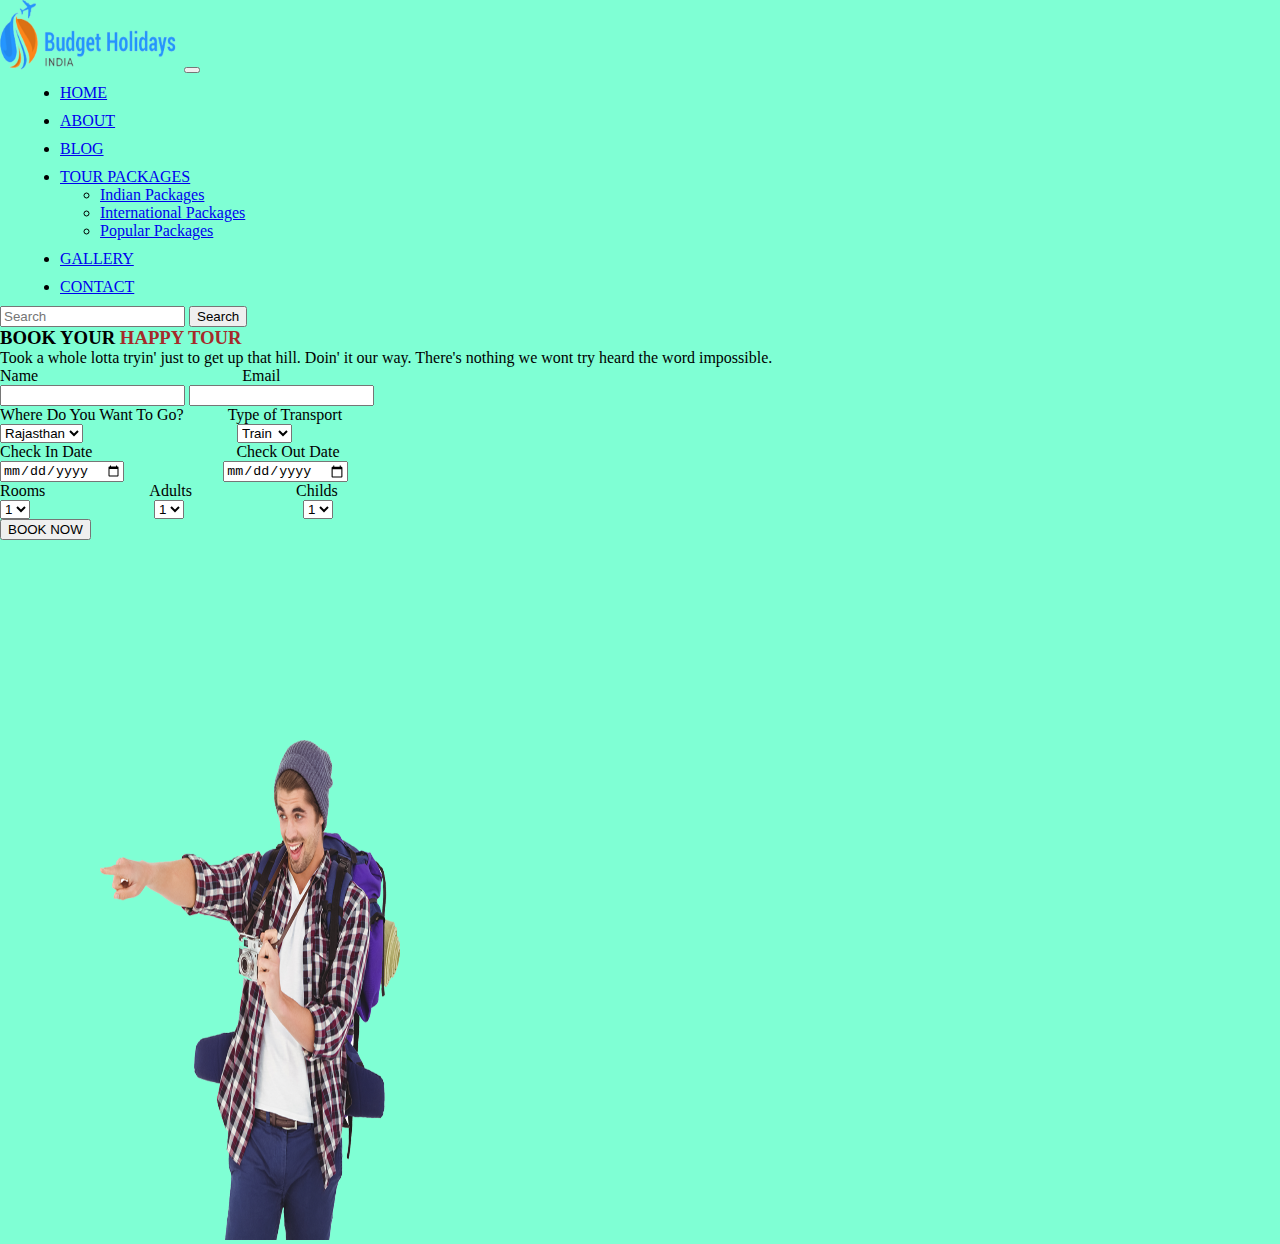
<file: booking.html>
<!DOCTYPE html>
<html lang="en">
<head>
    <meta charset="UTF-8">
    <meta name="viewport" content="width=device-width, initial-scale=1.0">
    <title>Budget Holidays</title>
    <link href="https://cdn.jsdelivr.net/npm/bootstrap@5.3.1/dist/css/bootstrap.min.css" rel="stylesheet" integrity="sha384-4bw+/aepP/YC94hEpVNVgiZdgIC5+VKNBQNGCHeKRQN+PtmoHDEXuppvnDJzQIu9" crossorigin="anonymous">
    <link rel="stylesheet" href="./style.css">
    <script src="https://cdn.jsdelivr.net/npm/bootstrap@5.3.1/dist/js/bootstrap.bundle.min.js" integrity="sha384-HwwvtgBNo3bZJJLYd8oVXjrBZt8cqVSpeBNS5n7C8IVInixGAoxmnlMuBnhbgrkm" crossorigin="anonymous"></script>
</head>
<body style="background-color: aquamarine;">
    <header>
        <nav class="navbar navbar-expand-lg bg-body-tertiary" data-bs-theme="dark">
          <div class="container-fluid">
            <img class="log" src="./gallery/Budget-Holidays_Logo-removebg-1111-2-300x99.png" alt="img">
            <button class="navbar-toggler" type="button" data-bs-toggle="collapse" data-bs-target="#navbarSupportedContent" aria-controls="navbarSupportedContent" aria-expanded="false" aria-label="Toggle navigation">
              <span class="navbar-toggler-icon"></span>
            </button>
            <div class="collapse navbar-collapse" id="navbarSupportedContent">
              <ul class="navbar-nav me-auto mb-2 mb-lg-0 ms-5">
                <li class="nav-item">
                  <a class="nav-link active link-primary" aria-current="page" href="#home">HOME</a>
                </li>
                <li class="nav-item">
                  <a class="nav-link link-primary" aria-current="page" href="#about">ABOUT</a>
                </li>
                <li class="nav-item">
                  <a class="nav-link link-primary" aria-current="page" href="#blog">BLOG</a>
                </li>
                <li class="nav-item dropdown">
                  <a class="nav-link dropdown-toggle link-primary" aria-current="page" href="#tour" role="button" data-bs-toggle="dropdown" aria-expanded="false">
                    TOUR PACKAGES
                  </a>
                  <ul class="dropdown-menu">
                    <li><a class="dropdown-item link-primary" href="#indian">Indian Packages</a></li>
                    <li><a class="dropdown-item link-primary" href="#inter">International Packages</a></li>
                    <li><a class="dropdown-item link-primary" href="#popular">Popular Packages</a></li>
                  </ul>
                </li>
                <li class="nav-item">
                  <a class="nav-link link-primary" aria-current="page" href="#gallery">GALLERY</a>
                </li>
                <li class="nav-item">
                  <a class="nav-link link-primary" aria-current="page" href="#contact">CONTACT</a>
                </li>
              </ul>
              <form class="d-flex" role="search">
                <input class="form-control me-2" type="search" placeholder="Search" aria-label="Search">
                <button class="btn btn-outline-success" type="submit">Search</button>
      </header>
      <div class="container mb-5">
        <div class="row">
            <div class="col-md-6">
                <div class="mt-5">
                    <h3 style="font-weight: 800;">BOOK YOUR <span style="color: brown;">HAPPY TOUR</span></h3>
                    <p>Took a whole lotta tryin' just to get up that hill. Doin' it our way. There's nothing we wont try heard the word impossible.</p>
                </div>
                <div class="mt-5">
                    <label for="">Name</label>
                    <label for="" style="margin-left: 200px;">Email</label><br>
                    <input type="text" class="mt-2">
                    <input type="text" class="mt-2 ms-5">
                </div>
                <div class="mt-5">
                    <label for="">Where Do You Want To Go?</label>
                    <label for="" style="margin-left: 40px;">Type of Transport</label><br>
                    <select name="places" id="place" class="mt-2" >
                        <option>Rajasthan</option>
                        <option>Goa</option>
                    </select>
                    <select name="places" id="place" class="mt-2" style="margin-left: 150px;">
                        <option>Train</option>
                        <option>Flight</option>
                        <option>Bus</option>
                    </select>
                </div>
                <div class="mt-5">
                    <label for="">Check In Date</label>
                    <label for="" style="margin-left: 140px;">Check Out Date</label><br>
                    <input type="date" class="mt-2">
                    <input type="date" class="mt-2" style="margin-left: 95px;">
                    
                </div>
                <div class="mt-5">
                    <label for="">Rooms</label>
                    <label for="" style="margin-left: 100px;">Adults</label>
                    <label for="" style="margin-left: 100px;">Childs</label><br>
                    <select name="" id="">
                        <option value="">1</option>
                        <option value="">2</option>
                        <option value="">3</option>
                    </select>
                    <select name="" id="" style="margin-left: 120px;">
                        <option value="">1</option>
                        <option value="">2</option>
                        <option value="">3</option>
                    </select>
                    <select name="" id="" style="margin-left: 115px;">
                        <option value="">1</option>
                        <option value="">2</option>
                        <option value="">3</option>
                    </select>
                </div>
                <div class="mt-5">
                    <button class="btn btn-warning">BOOK NOW</button>
                </div>
            </div>
            <div class="col-md-6">
                <img src="./gallery/booknow.png" alt="" style="height: 500px; width: 300px; margin-left: 100px; margin-top: 200px;">
            </div>
        </div>
      </div>
</body>
</html>
</file>
<file: style.css>
*
{
    margin: 0%;
}
body
{
    overflow-x: hidden;
}
.nav-item
{
    margin: 10px 20px;
}
.log
{
    width: 180px;
    height: 70px;
}
.carousel-item
{
    width: 100%;
    height: 565px;
}
.d-blockw-100
{
    width: 100%;
    height: 565px;
}
.div3
{
    width: 100%;
    height: 100px;
    margin-top: 10px;
}
.sp
{
    font-size: 20px;
    margin-left: 450px;
    color: green;
}
.div4
{
    display: grid;
    grid-template-columns: repeat(2,1fr);
    margin-top: 30px;
    gap: 4rem;
}
.div6
{
   width: 60%;
}
.i 
{
    width: 600px;
    height: 650px;
}
.div5
{
    font-size: 20px;
    text-align: justify;
    margin-left: 10px;
}
.div7
{
    margin-left: 10px;
    font-size: 20px;
    width: 100%;
    height: 200px;
}
img
{
    width: 200px;
    height: 200px;
}
img:hover
{
    transform: scale(1.1);
}
button:hover
{
    background-color: orange;
}
.image
{
    height: 400px;
    width: 250px;
}
.im
{
    height: 50px;
    width: 50px;
}
.span:hover
{
    color: green;
}

.footer {
    background-color: grey;
    background-repeat: no-repeat;
    background-size: cover;
    background-position: center;
    color: white;
    padding-block: 60px;
  }
  
  .footer a:not(.logo) { color: inherit; }
  
  .footer-top {
    display: grid;
    gap: 30px;
    margin-bottom: 40px;
  }
  .footer-list
  {
    list-style-type: none;
  }
  
  .footer-list-title {
    color: white;
    font-size: 24px;
    font-weight: 600;
    margin-bottom: 15px;
  }
  
  .footer-link {
    font-size: 7;
    padding-block: 5px;
    text-decoration: none;
  }
  
  .footer .footer-link:hover{ color: black; }
  
  .newsletter-text {
    font-size: 7;
    margin-bottom: 30px;
    line-height: 1.7;
  }
  
  .newsletter-form { position: relative; }
  
  .newsletter-input {
    background: white;
    border-radius: 6;
    padding: 24px;
    color: blue;
  }
  
  .newsletter-input:focus {
    outline: none;
    box-shadow: 0 0 0 5px hsla(216, 98%, 52%, 0.25);
  }
  
  .newsletter-form .btn-primary {
    position: absolute;
    top: 0;
    right: 0;
    bottom: 0;
  }
  
  .newsletter-form .btn-primary:is(:hover, :focus) {
    --background: --viridian-green;
    --color: white;
  }
  
  .footer-bottom .logo {
    text-align: center;
    margin-bottom: 20px;
  }
  
  .copyright {
    text-align: center;
    margin-left: 400px;
    margin-bottom: 20px;
    font-size: 7;
  }
  
  .copyright-link {
    display: inline-block;
    text-decoration: underline;
  }
  
  .copyright-link:hover{ text-decoration: none; }
  
  .social-list {
    display: flex;
    justify-content: center;
    align-items: center;
    gap: 10px;
    list-style-type: none;
  }
  
  .social-link {
    font-size: 17px;
    background: rgb(144, 151, 148);
    padding: 10px;
    border-radius: 50%;
  }
  
  .social-link:is(:hover, :focus) { background: springgreen; }
</file>
